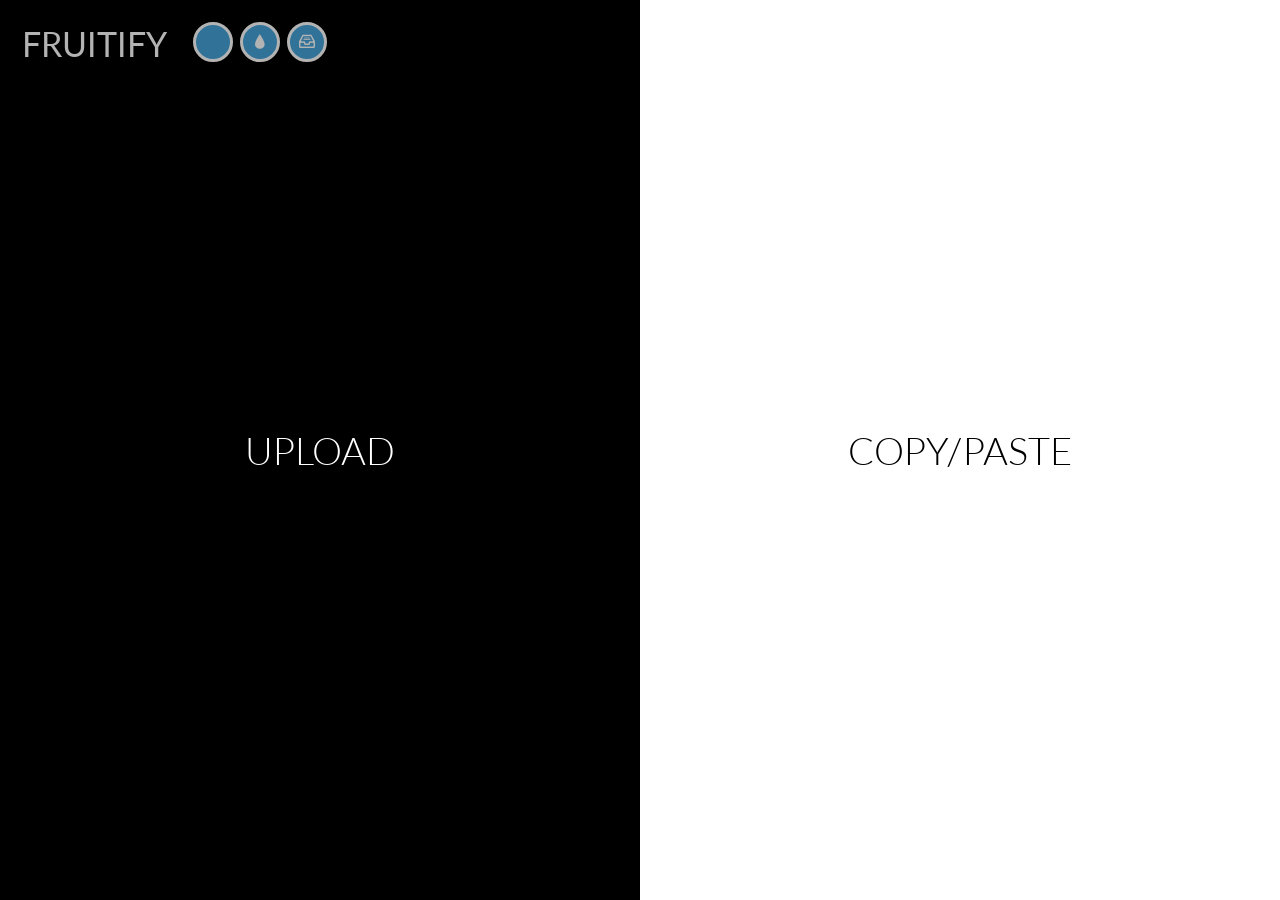
<file: app/views/home/index.html>
<!DOCTYPE html>
	<html lang="en" class="no-js">
	<head>
		<meta charset="UTF-8" />
		<meta http-equiv="X-UA-Compatible" content="IE=edge,chrome=1"> 
		<meta name="viewport" content="width=device-width, initial-scale=1.0"> 
		<title>Blueprint: Split Layout</title>
		<link rel="shortcut icon" href="../favicon.ico">
		<link rel="stylesheet" type="text/css" href="../../../public/css/demo.css" />
		<link rel="stylesheet" type="text/css" href="../../../public/css/component.css" />
		<script src="../../../public/js/modernizr.custom.js"></script>


		<script>
		function validateForm(){
			var x=document.forms["textform"]["textbox"].value;
			if (x==null || x==""){
				alert("Please copy and paste your code to be Fruitified");
				return false;
			}
		}
		</script>
	</head>
	<body>
		<div class="container">
			<div id="splitlayout" class="splitlayout">
				<div class="intro">
					<div class="side side-left">
						<header class="codropsheader clearfix">
							<!--<span>Blueprint <span class="bp-icon bp-icon-about" data-content="The Blueprints are a collection of basic and minimal website concepts, components, plugins and layouts with minimal style for easy adaption and usage, or simply for inspiration."></span></span>-->
							<h1>FRUITIFY</h1>
							<nav>
								<a href="about.html"><span>About</span></a>
								<!--a href="" class="bp-icon bp-icon-next" data-info="next Blueprint"><span>Next Blueprint</span></a-->
								<a href="" class="bp-icon bp-icon-drop" data-info="back to the Codrops article"><span>back to the Codrops article</span></a>
								<a href="" class="bp-icon bp-icon-archive" data-info="Blueprints archive"><span>Go to the archive</span></a>
							</nav>
						</header>

						<div class="intro-content">
							<h1><span>UPLOAD</span></h1>
						</div>
						<div class="overlay"></div>
					</div>
					<div class="side side-right">
						<div class="intro-content">
							<h1><span>COPY/PASTE</span></h1>
						</div>
						<div class="overlay"></div>
					</div>
				</div><!-- /intro -->


				<div class="page page-right">
					<div class="page-inner">
						<div class="container">
							<textarea rows="20" cols"10" name="textbox" form="textform" placeholder="Enter code here" class="form-control" style="width: 600px;"></textarea>
							<!--When user clicks submit, program calls the validateForm method-->
							<form name="textform" action="functions/getfile.php" id="textform" onsubmit="return validateForm()" method="post">
								<button class="btn btn-default btn-lg " type="submit"> Submit Code<span class="glyphicon glyphicon-thumbs-up"></span></button>
								<!--<input type="submit" value="Submit Code" class="btn btn-default btn-lg"/>-->
							</form>
						</div>
					</div><!-- /page-inner -->
				</div><!-- /page-right -->


				<div class="page page-left">
					<div class="page-inner">
						<div class="container">
							<form action="functions/getfile.php" method="post" 
							enctype="multipart/form-data"> 
							<div>
								<label id="upload"><span class="lead" >Select file to upload:</span> 
									<input type="file" id="upload" name="file" />
								</label>
							</div> 
							<div> 
								<input type="hidden" name="action" value="upload" class="btn btn-default"/> 
								<button class="btn btn-default btn-lg" type="submit">Submit File<span class="glyphicon glyphicon-thumbs-up"></span></button>
								<!--<input type="submit" value="Submit File"/>--> 
							</div> 
						</form>
					</div>
				</div><!-- /page-inner -->
			</div><!-- /page-left -->
			<a href="#" class="back back-right" title="back to intro">&rarr;</a>
			<a href="#" class="back back-left" title="back to intro">&larr;</a>
		</div><!-- /splitlayout -->
	</div><!-- /container -->


	<script src="../../../public/js/classie.js"></script>
	<script src="../../../public/js/cbpSplitLayout.js"></script>
</body>
</html>
</file>
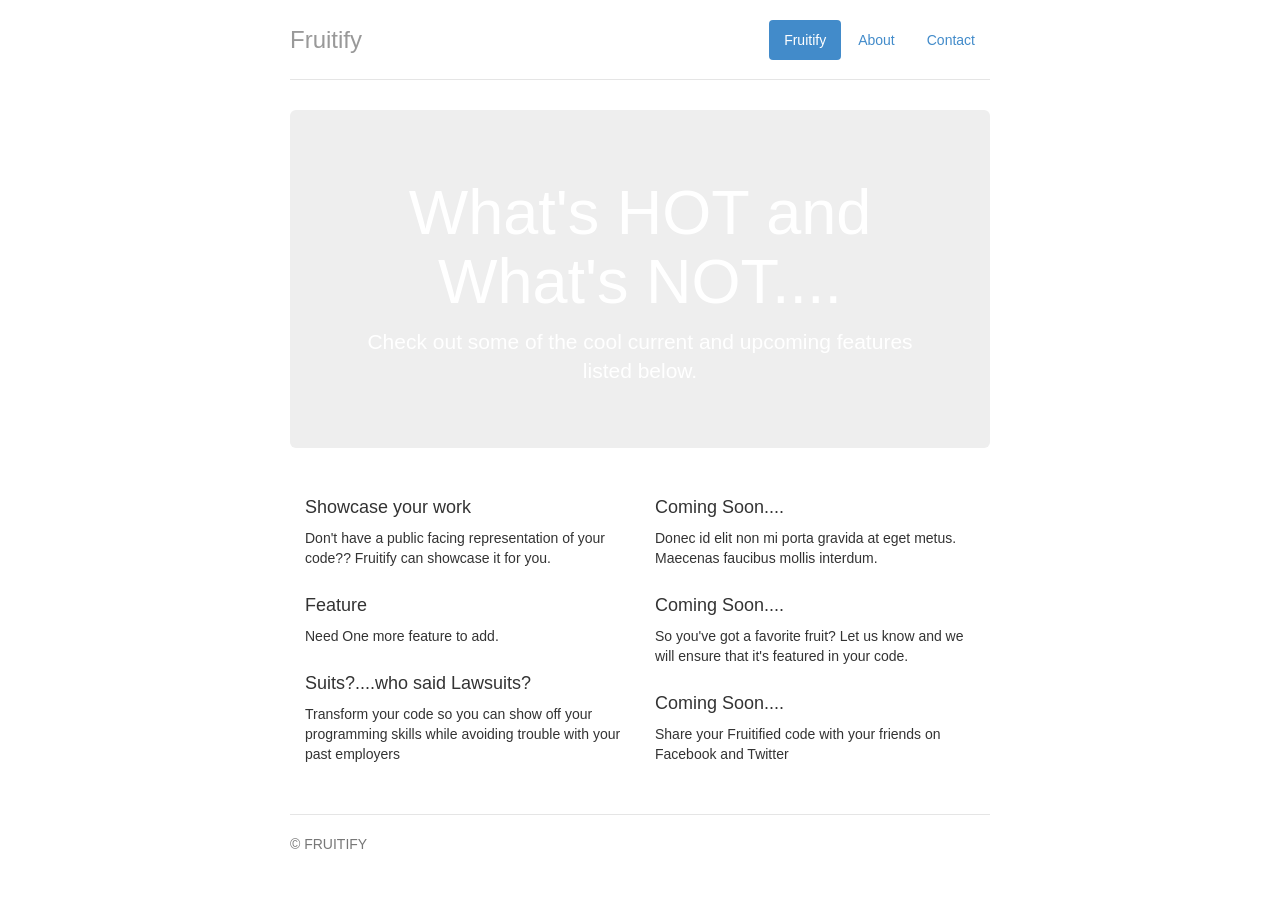
<file: app/views/home/about.html>
<!DOCTYPE html>
<html lang="en">
  <head>
    <meta charset="utf-8">
    <meta http-equiv="X-UA-Compatible" content="IE=edge">
    <meta name="viewport" content="width=device-width, initial-scale=1">
    <meta name="description" content="">
    <meta name="author" content="">
    <link rel="shortcut icon" href="../../assets/ico/favicon.ico">

    <title>About Fruitify</title>

    <!-- Bootstrap core CSS -->
    <link href="../../../public/css/bootstrap.css" rel="stylesheet">

    <!-- Custom styles for this template -->
    <link href="../../../public/css/jumbotron-narrow.css" rel="stylesheet">

    <!-- Just for debugging purposes. Don't actually copy this line! -->
    <!--[if lt IE 9]><script src="../../assets/js/ie8-responsive-file-warning.js"></script><![endif]-->

    <!-- HTML5 shim and Respond.js IE8 support of HTML5 elements and media queries -->
    <!--[if lt IE 9]>
      <script src="https://oss.maxcdn.com/libs/html5shiv/3.7.0/html5shiv.js"></script>
      <script src="https://oss.maxcdn.com/libs/respond.js/1.4.2/respond.min.js"></script>
    <![endif]-->
  </head>

  <body>

    <div class="container">
      <div class="header">
        <ul class="nav nav-pills pull-right">
          <li class="active"><a href="index.html">Fruitify</a></li>
          <li><a href="#">About</a></li>
          <li><a href="#">Contact</a></li>
        </ul>
        <h3 class="text-muted">Fruitify</h3>
      </div>

      <div class="jumbotron btn-default"style="color:black;">
        <h1 style="color:white;">What's HOT and What's NOT....</h1>
        <p class="lead" style="color:white;">Check out some of the cool current and upcoming features listed below.</p>
       <!-- <p><a class="btn btn-lg btn-success" href="#" role="button">Sign up today</a></p>-->
      </div>

      <div class="row marketing">
        <div class="col-lg-6">
          <h4>Showcase your work</h4>
          <p>Don't have a public facing representation of your code?? Fruitify can showcase it for you.</p>

          <h4>Feature</h4>
          <p>Need One more feature to add.</p>

          <h4>Suits?....who said Lawsuits?</h4>
          <p>Transform your code so you can show off your programming skills while avoiding trouble with your past employers</p>
        </div>

        <div class="col-lg-6">
          <h4>Coming Soon....</h4>
          <p>Donec id elit non mi porta gravida at eget metus. Maecenas faucibus mollis interdum.</p>

          <h4>Coming Soon....</h4>
          <p>So you've got a favorite fruit? Let us know and we will ensure that it's featured in your code.</p>

          <h4>Coming Soon.... </h4>
          <p>Share your Fruitified code with your friends on Facebook and Twitter </p>
        </div>
      </div>

      <div class="footer">
        <p>&copy; FRUITIFY</p>
      </div>

    </div> <!-- /container -->


    <!-- Bootstrap core JavaScript
    ================================================== -->
    <!-- Placed at the end of the document so the pages load faster -->
  </body>
</html>
</file>
<file: public/css/demo.css>
/* General Blueprint Style */
@import url(http://fonts.googleapis.com/css?family=Lato:300,400,700);
@font-face {
	font-family: 'bpicons';
	src:url('../fonts/bpicons/bpicons.eot');
	src:url('../fonts/bpicons/bpicons.eot?#iefix') format('embedded-opentype'),
		url('../fonts/bpicons/bpicons.woff') format('woff'),
		url('../fonts/bpicons/bpicons.ttf') format('truetype'),
		url('../fonts/bpicons/bpicons.svg#bpicons') format('svg');
	font-weight: normal;
	font-style: normal;
} /* Made with http://icomoon.io/ */

*, *:after, *:before { -webkit-box-sizing: border-box; -moz-box-sizing: border-box; box-sizing: border-box; }
body, html { font-size: 100%; padding: 0; margin: 0;}

/* Clearfix hack by Nicolas Gallagher: http://nicolasgallagher.com/micro-clearfix-hack/ */
.clearfix:before, .clearfix:after { content: " "; display: table; }
.clearfix:after { clear: both; }

body {
    font-family: 'Lato', Calibri, Arial, sans-serif;
    color: #fff;
    background: #333;
}

a {
	color: #ccc;
	text-decoration: none;
}

a:hover {
	color: #000;
}

.codropsheader {
	width: 100%;
	margin: 0 auto;
	text-align: left;
	padding: 1.4em;
	opacity: 0.7;
	visibility: visible;
	-webkit-transition: opacity 0.3s;
	transition: opacity 0.3s;
}

.codropsheader h1 {
	font-size: 2.125em;
	line-height: 1.3;
	margin: 0 0 0.6em 0;
	float: left;
	font-weight: 400;
}

.codropsheader > span {
	display: block;
	position: relative;
	z-index: 9999;
	font-weight: 700;
	text-transform: uppercase;
	letter-spacing: 0.5em;
	padding: 0 0 0.6em 0.1em;
}

.codropsheader > span span:after {
	width: 30px;
	height: 30px;
	left: -12px;
	font-size: 50%;
	top: -8px;
	font-size: 75%;
	position: relative;
}

.codropsheader > span span:hover:before {
	content: attr(data-content);
	text-transform: none;
	text-indent: 0;
	letter-spacing: 0;
	font-weight: 300;
	font-size: 110%;
	padding: 0.8em 1em;
	line-height: 1.2;
	text-align: left;
	left: auto;
	margin-left: 4px;
	position: absolute;
	color: #47a3da;
	background: #fff;
}

.codropsheader nav {
	float: left;
	text-align: center;
	margin-left: 1.5em;
	display: block;
}

.codropsheader nav a {
	display: inline-block;
	position: relative;
	text-align: left;
	width: 2.5em;
	height: 2.5em;
	background: #47a3da;
	border-radius: 50%;
	margin: 0 0.1em;
	border: 3px solid #fff;
}

.codropsheader nav a > span {
	display: none;
}

.codropsheader nav a:hover:before {
	content: attr(data-info);
	color: #fff;
	position: absolute;
	width: 600%;
	top: 120%;
	text-align: right;
	right: 0;
	pointer-events: none;
}

.codropsheader nav a:hover {
	background: #fff;
}

.bp-icon:after {
	font-family: 'bpicons';
	speak: none;
	font-style: normal;
	font-weight: normal;
	font-variant: normal;
	text-transform: none;
	text-align: center;
	color: #fff;
	-webkit-font-smoothing: antialiased;
}

.codropsheader nav .bp-icon:after {
	position: absolute;
	top: 0;
	left: 0;
	width: 100%;
	height: 100%;
	line-height: 2;
	text-indent: 0;
}

.codropsheader nav a:hover:after {
	color: #47a3da;
}

.bp-icon-next:after {
	content: "\e000";
}
.bp-icon-drop:after {
	content: "\e001";
}
.bp-icon-archive:after {
	content: "\e002";
}
.bp-icon-about:after {
	content: "\e003";
}
.bp-icon-prev:after {
	content: "\e004";
}

.demos {
	display: inline-block;
	line-height: 2.4em;
	margin-left: 1em;
	float: right;
}

.demos a {
	display: inline-block;
	color: #fff;
	margin: 0 0.5em;
}

.demos a:hover,
.demos a:focus,
.demos a.current {
	color: rgba(0,0,0,.4);
}

@media screen and (max-width: 73.375em) {
	.codropsheader {
		text-align: center;
	}
	.codropsheader h1,
	.codropsheader nav,
	.demos {
		float: none;
		margin: 0 auto;
		padding: 0.15em 0;
	}
	.codropsheader > span {
		padding: 0;
	}
	.codropsheader > span span:after {
		display: none;
	}
}

@media screen and (max-height: 30.25em) {
	.codropsheader nav { display: none; }
}
</file>
<file: public/css/component.css>
html, body, 
.container {
	position: relative;
	width: 100%;
	height: 100%;
}

body {
	overflow-y: scroll;
	background: #333;
}

.splitlayout {
	position: relative;
	overflow-x: hidden;
	min-height: 100%;
	width: 100%;
}

/* Intro sides */
.side {
	position: fixed;
	top: 0;
	z-index: 100;
	width: 50%;
	height: 100%;
	text-align: center;
	-webkit-backface-visibility: hidden;
}

.open-left .side,
.open-right .side {
	cursor: default;
}

.overlay {
	position: absolute;
	top: 0;
	left: 0;
	z-index: 499;
	visibility: hidden;
	width: 100%;
	height: 100%;
	opacity: 0;
}

.side-left .overlay {
	background: rgba(0,0,0,0.7);
}

.side-right .overlay {
	background: rgba(0,0,0,0.3);
}

.side-left {
	left: 0;
	background: black;
	color: #fff;
	outline: 1px solid white; /* avoid gap */
}

.side-right {
	right: 0;
	background: #fff;
	color: black;
	outline: 1px solid black; /* avoid gap */
}

/* Intro content, profile image and name, back button */
.intro-content {
	position: absolute;
	top: 50%;
	left: 50%;
	padding: 0 1em;
	width: 50%;
	cursor: pointer;
	-webkit-transform: translateY(-50%) translateX(-50%);
	transform: translateY(-50%) translateX(-50%);
}

.profile {
	margin: 0 auto;
	width: 140px;
	height: 140px;
	border-radius: 50%;
	background: #47a3da;
}

.profile img {
	max-width: 100%;
	border-radius: 50%;
	opacity: 0.6;
}

.intro-content h1 > span {
	display: block;
	white-space: nowrap;
}

.intro-content h1 > span:first-child {
	font-weight: 300;
	font-size: 2em;
}

.intro-content h1 > span:nth-child(2) {
	position: relative;
	margin-top: 0.5em;
	padding: 0.8em;
	text-transform: uppercase;
	letter-spacing: 1px;
	font-size: 0.8em;
}

.intro-content h1 > span:nth-child(2):before {
	position: absolute;
	top: 0;
	left: 25%;
	width: 50%;
	height: 2px;
	background: #33cec8;
	content: '';
}

.side-right .intro-content h1 > span:nth-child(2):before {
	background: #47a3da;
}

.back {
	position: fixed;
	top: 2.6em;
	z-index: 500;
	display: block;
	visibility: hidden;
	width: 50px;
	height: 50px;
	border-radius: 50%;
	color: black;
	text-align: center;
	font-size: 22px;
	line-height: 44px;
	opacity: 0;
	pointer-events: none;
}

.mobile-layout .back { /* fixed positioning will make this not clickable after scrolling on some mobile devices */
	position: absolute;
}

.back-left {
	left: 12.5%;
	-webkit-transform: translateX(-50%);
	transform: translateX(-50%);
}

.back-right {
	right: 12.5%;
	-webkit-transform: translateX(50%);
	transform: translateX(50%);
	color: #fff;
}

.open-right .back-left,
.open-left .back-right {
	visibility: visible;
	opacity: 1;
	-webkit-transition-delay: 0.3s;
	transition-delay: 0.3s;
	pointer-events: auto;
}

.back:hover {
	color: #ddd;
}

/* Pages */
.page {
	position: relative;
	top: 0;
	overflow: auto;
	min-height: 100%;
	width: 75%;
	height: auto;
	font-size: 1.4em;
	-webkit-backface-visibility: hidden;
}

.page-right {
	left: 25%;
	outline: 5px solid #5ccdc9; /* avoid rounding gaps */
	background: #5ccdc9;
	color: #97a8b2;
	-webkit-transform: translateX(100%);
	transform: translateX(100%);
}

.splitlayout.open-right {
	background: #5ccdc9;
}

.page-left {
	left: 0;
	outline: 5px solid #5ccdc9; /* avoid rounding gaps */
	background: #5ccdc9;
	color: #fff;
	text-align: right;
	-webkit-transform: translateX(-100%);
	transform: translateX(-100%);
}

.splitlayout.open-left {
	background: #5ccdc9;
}

/* Inner page content */
.page-inner {
	padding: 2em;
}

.page-inner section {
	padding-bottom: 1em;
}

.page-inner h2 {
	margin: 0 0 1em 0;
	font-weight: 300;
	font-size: 2.4em;
}

.page-inner p {
	font-weight: 300;
	font-size: 1.2em;
}

/* All transitions */
.side,
.page {
	-webkit-transition: -webkit-transform 0.6s;
	transition: transform 0.6s;
}

.overlay {
	-webkit-transition: opacity 0.6s, visibility 0.1s 0.6s;
	transition: opacity 0.6s, visibility 0.1s 0.6s;
}

.intro-content {
	-webkit-transition: -webkit-transform 0.6s, top 0.6s;
	transition: transform 0.6s, top 0.6s;
}

.intro-content h1,
.back {
	-webkit-transition: opacity 0.3s;
	transition: opacity 0.3s;
}

/* Open and close */

/* We need to set the position and overflow for the respective page scroll */
.reset-layout .page,
.splitlayout.open-right .page-left,
.splitlayout.open-left .page-right,
.splitlayout.close-right .page-left,
.splitlayout.close-left .page-right {
	position: absolute;
	overflow: hidden;
	height: 100%;
}

.splitlayout.open-right .page-right,
.splitlayout.open-left .page-left {
	position: relative;
	overflow: auto;
	height: auto;
}

.open-right .side-left .overlay,
.open-left .side-right .overlay {
	visibility: visible;
	opacity: 1;
	-webkit-transition: opacity 0.6s;
	transition: opacity 0.6s;
}

/* Right side open */
.open-right .side-left {
	-webkit-transform: translateX(-60%);
	transform: translateX(-60%);
}

.open-right .side-right {
	z-index: 200;
	-webkit-transform: translateX(-150%);
	transform: translateX(-150%);
}

.close-right .side-right {
	z-index: 200;
}

.open-right .side-right .intro-content {
	-webkit-transform: translateY(-50%) translateX(0%) scale(0.6);
	transform: translateY(-50%) translateX(0%) scale(0.6);
}

.open-right .page-right {
	-webkit-transform: translateX(0%);
	transform: translateX(0%);
}

/* Left side open */
.open-left .side-right {
	-webkit-transform: translateX(60%);
	transform: translateX(60%);
}

.open-left .side-left {
	z-index: 200;
	-webkit-transform: translateX(150%);
	transform: translateX(150%);
}

.close-left .side-left {
	z-index: 200;
}

.open-left .side-left .intro-content {
	-webkit-transform: translateY(-50%) translateX(-100%) scale(0.6);
	transform: translateY(-50%) translateX(-100%) scale(0.6);
}

.open-left .codropsheader {
	opacity: 0;
	visibility: hidden;
	-webkit-transition: opacity 0.3s, visibility 0.1s 0.3s;
	transition: opacity 0.3s, visibility 0.1s 0.3s;
}

.open-left .page-left {
	-webkit-transform: translateX(0%);
	transform: translateX(0%);
}

/* Media Queries */
@media screen and (max-width: 83em) {
	.intro-content { font-size: 60%; }
}

@media screen and (max-width: 58em) {
	body { font-size: 90%; }
}

@media screen and (max-width: 49.4375em) {
	.open-right .side-right {
		-webkit-transform: translateX(-175%);
		transform: translateX(-175%);
	}

	.open-right .side-left {
		-webkit-transform: translateX(-100%);
		transform: translateX(-100%);
	}

	.open-left .side-right {
		-webkit-transform: translateX(100%);
		transform: translateX(100%);
	}

	.open-left .side-left {
		-webkit-transform: translateX(175%);
		transform: translateX(175%);
	}

	.page {
		width: 100%;
	}

	.page-right {
		left: 0;
		padding-left: 15%;
	}

	.page-left {
		padding-right: 15%;
	}

	.intro-content {
		width: 100%;
	}

	.open-right .side-right .intro-content {
		top: 100%;
		-webkit-transform: translateY(-150px) translateX(-12.5%) scale(0.5);
		transform: translateY(-150px) translateX(-12.5%) scale(0.5);
	}

	.open-left .side-left .intro-content {
		top: 100%;
		-webkit-transform: translateY(-150px) translateX(-87.5%) scale(0.5);
		transform: translateY(-150px) translateX(-87.5%) scale(0.5);
	}

	.open-right .intro-content h1,
	.open-left .intro-content h1 {
		opacity: 0;
	}

	.back-left {
		left: 6.25%;
	}

	.back-right {
		right: 6.25%;
	}
}

@media screen and (max-width: 42.5em) {
	body { font-size: 80%; }
	.intro-content { font-size: 50%; }
}

@media screen and (max-height: 41.125em) {
	.intro-content {
		-webkit-transform: translateY(-25%) translateX(-50%);
		transform: translateY(-25%) translateX(-50%);
	}
}

@media screen and (max-width: 39.375em) {
	.intro-content .profile { -webkit-transform: scale(0.5); transform: scale(0.5); }
}

@media screen and (max-width: 320px) {
	body { font-size: 70%; }
}
</file>
<file: public/css/jumbotron-narrow.css>
/* Space out content a bit */
body {
  padding-top: 20px;
  padding-bottom: 20px;
}

/* Everything but the jumbotron gets side spacing for mobile first views */
.header,
.marketing,
.footer {
  padding-right: 15px;
  padding-left: 15px;
}

/* Custom page header */
.header {
  border-bottom: 1px solid #e5e5e5;
}
/* Make the masthead heading the same height as the navigation */
.header h3 {
  padding-bottom: 19px;
  margin-top: 0;
  margin-bottom: 0;
  line-height: 40px;
}

/* Custom page footer */
.footer {
  padding-top: 19px;
  color: #777;
  border-top: 1px solid #e5e5e5;
}

/* Customize container */
@media (min-width: 768px) {
  .container {
    max-width: 730px;
  }
}
.container-narrow > hr {
  margin: 30px 0;
}

/* Main marketing message and sign up button */
.jumbotron {
  text-align: center;
  border-bottom: 1px solid #e5e5e5;
}
.jumbotron .btn-default {
  padding: 14px 24px;
  font-size: 21px;
  color: black;
}

/* Supporting marketing content */
.marketing {
  margin: 40px 0;
}
.marketing p + h4 {
  margin-top: 28px;
}

/* Responsive: Portrait tablets and up */
@media screen and (min-width: 768px) {
  /* Remove the padding we set earlier */
  .header,
  .marketing,
  .footer {
    padding-right: 0;
    padding-left: 0;
  }
  /* Space out the masthead */
  .header {
    margin-bottom: 30px;
  }
  /* Remove the bottom border on the jumbotron for visual effect */
  .jumbotron {
    border-bottom: 0;
  }
}
</file>
